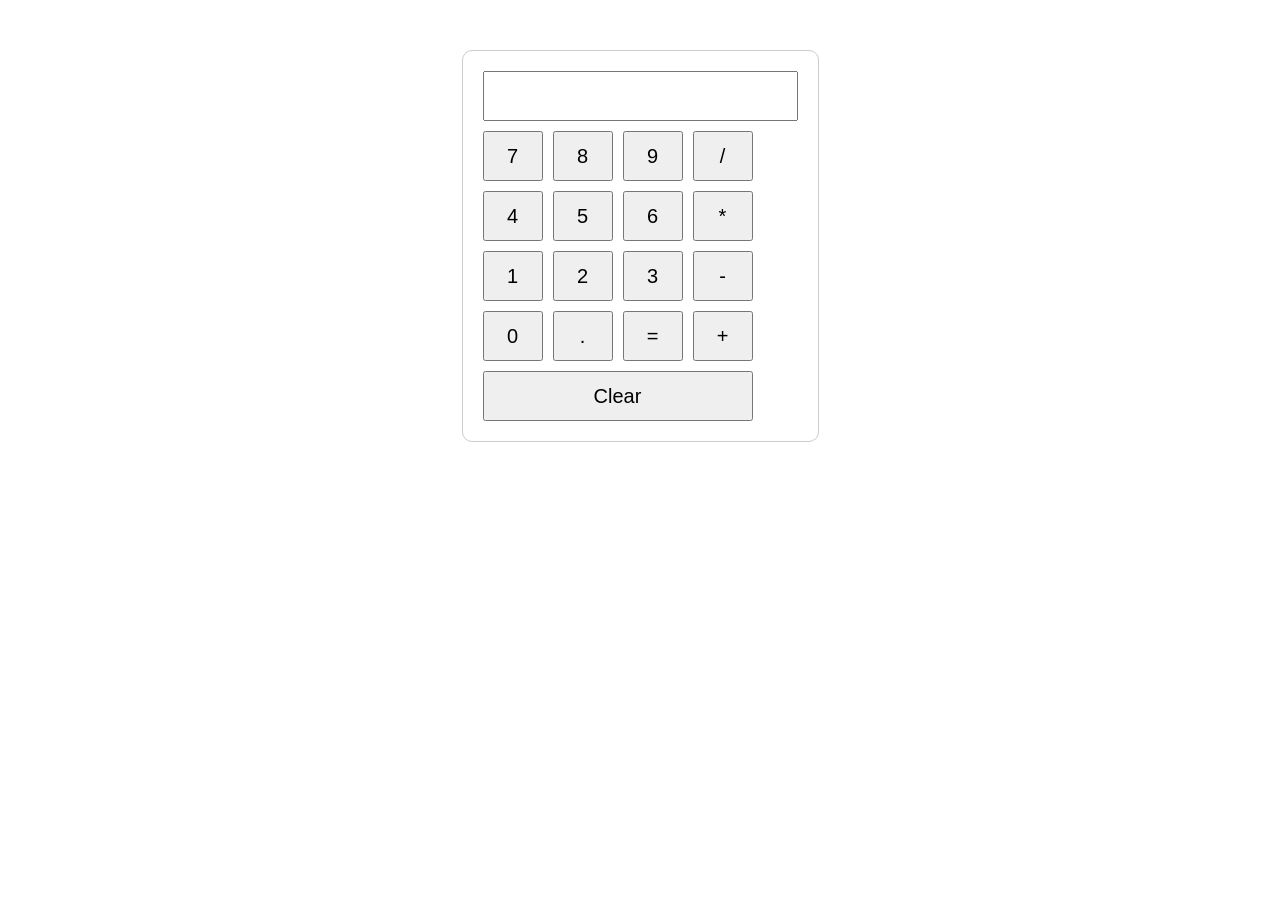
<file: HTML _TRAINING/calculator.html>
<!DOCTYPE html>
<html lang="en">
<head>
    <meta charset="UTF-8">
    <meta name="viewport" content="width=device-width, initial-scale=1.0">
    <title>Calculator</title>

    <style>
        body {
            display: flex;
            justify-content: center;
            margin-top: 50px;
        }

        .calculator {
            border: 1px solid #ccc;
            padding: 20px;
            border-radius: 10px;
        }

        #display {
            width: 100%;
            height: 50px;
            font-size: 24px;
            text-align: right;
            margin-bottom: 10px;
            box-sizing: border-box;
            padding-right: 10px;
        }

        .buttons {
            display: grid;
            grid-template-columns: repeat(4, 60px);
            gap: 10px;
        }

        button {
            height: 50px;
            font-size: 20px;
            cursor: pointer;
        }
    </style>
</head>
<body>

    <div class="calculator">
        <input type="text" id="display" readonly>

        <div class="buttons">
            <button onclick="appendValue('7')">7</button>
            <button onclick="appendValue('8')">8</button>
            <button onclick="appendValue('9')">9</button>
            <button onclick="appendValue('/')">/</button>

            <button onclick="appendValue('4')">4</button>
            <button onclick="appendValue('5')">5</button>
            <button onclick="appendValue('6')">6</button>
            <button onclick="appendValue('*')">*</button>

            <button onclick="appendValue('1')">1</button>
            <button onclick="appendValue('2')">2</button>
            <button onclick="appendValue('3')">3</button>
            <button onclick="appendValue('-')">-</button>

            <button onclick="appendValue('0')">0</button>
            <button onclick="appendValue('.')">.</button>
            <button onclick="calculate()">=</button>
            <button onclick="appendValue('+')">+</button>

            <button onclick="clearDisplay()" style="grid-column: span 4;">
                Clear
            </button>
        </div>
    </div>

    <script>
    let result = "";

    function appendValue(value) {
        result += value;
        document.getElementById("display").value = result;
    }

    function clearDisplay() {
        result = "";
        document.getElementById("display").value = "";
    }

    function calculate() {
        result = eval(result);
        document.getElementById("display").value = result;
    }
</script>

</body>
</html>
</file>
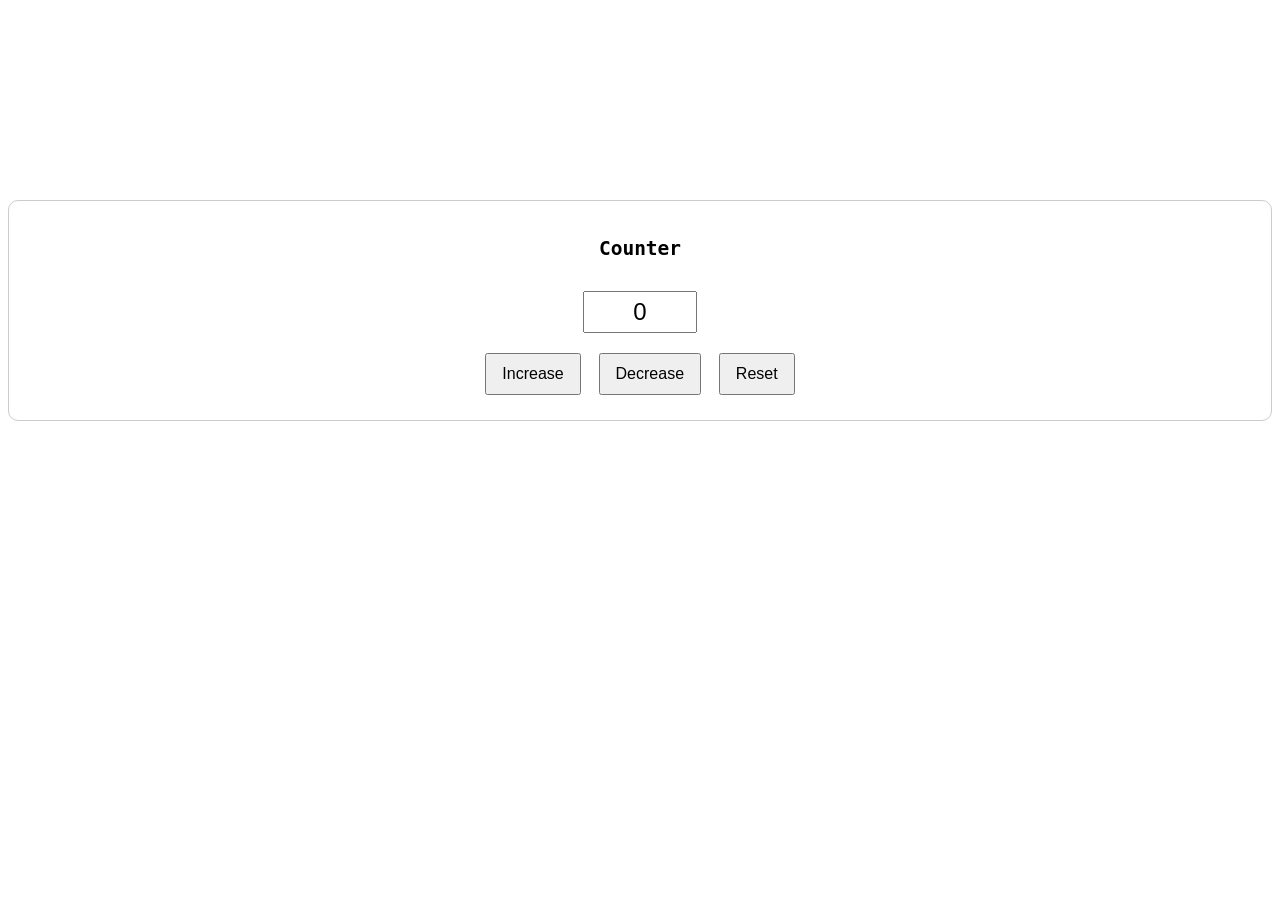
<file: HTML _TRAINING/counter.html>
<!DOCTYPE html>
<html lang="en">
<head>
    <meta charset="UTF-8">
    <meta name="viewport" content="width=device-width, initial-scale=1.0">
    <title>Counter App</title>

    <style>
        body {
            font-family: monospace;
            text-align: center;
            margin-top: 200px;
        }

        .counter-container {
            border: 1px solid #ccc;
            padding: 20px;
            border-radius: 10px;
        }

        #count {
            width: 100px;
            text-align: center;
            font-size: 24px;
            margin: 15px;
            padding: 5px;
        }

        button {
            padding: 10px 15px;
            margin: 5px;
            font-size: 16px;
            cursor: pointer;
        }
    </style>
</head>
<body>

    <div class="counter-container">
        <h2>Counter</h2>

        <input type="text" id="count" value="0" readonly>

        <br>

        <button onclick="increase()">Increase</button>
        <button onclick="decrease()">Decrease</button>
        <button onclick="resetCounter()">Reset</button>
    </div>

    <script>
        let count = 0;
        const display = document.getElementById("count");

        function updateDisplay() {
            display.value = count;
        }

        function increase() {
            count++;
            updateDisplay();
        }

        function decrease() {
            count--;
            updateDisplay();
        }

        function resetCounter() {
            count = 0;
            updateDisplay();
        }
    </script>

</body>
</html>
</file>
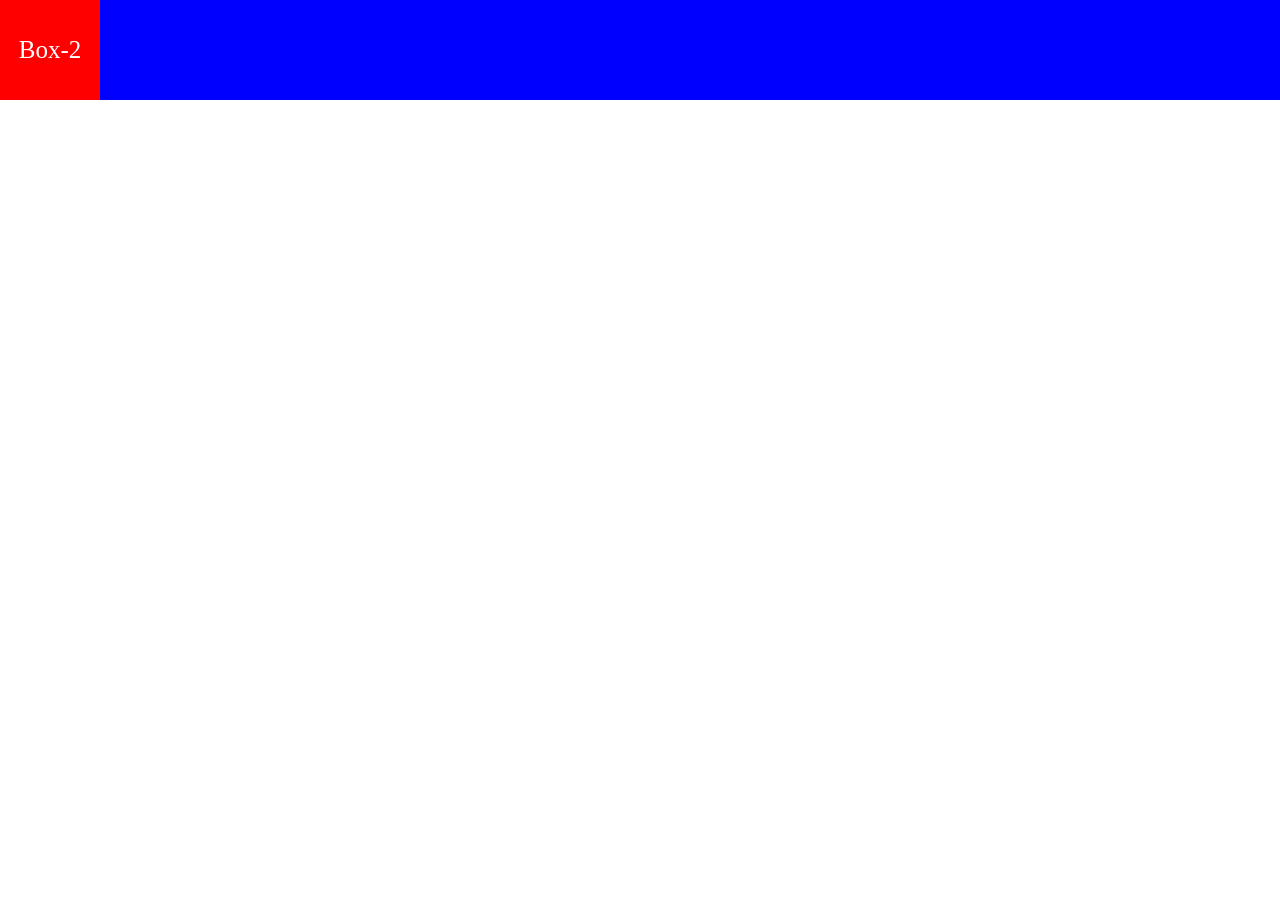
<file: HTML _TRAINING/media-query.html>
<!DOCTYPE html>
<html lang="en">
<head>
    <meta charset="UTF-8">
    <meta name="viewport" content="width=device-width, initial-scale=1.0">
    <title>Media Queries</title>
    <link rel="stylesheet" href="/CSS/media-query.css">
</head>
<body>
    <!-- MEDIA QUERIES TUTORIAL STYLING  -->

    <!-- <div class="parent">
        <h2>This is Parent.</h2>
        <div class="child">
            <h2>This is Child.</h2>
        </div>
    </div> -->


    <div class="parent">
        <div class="box box-1">Box-1</div>
        <div class=" box box-2">Box-2</div>
    </div>
</body>
</html>
</file>
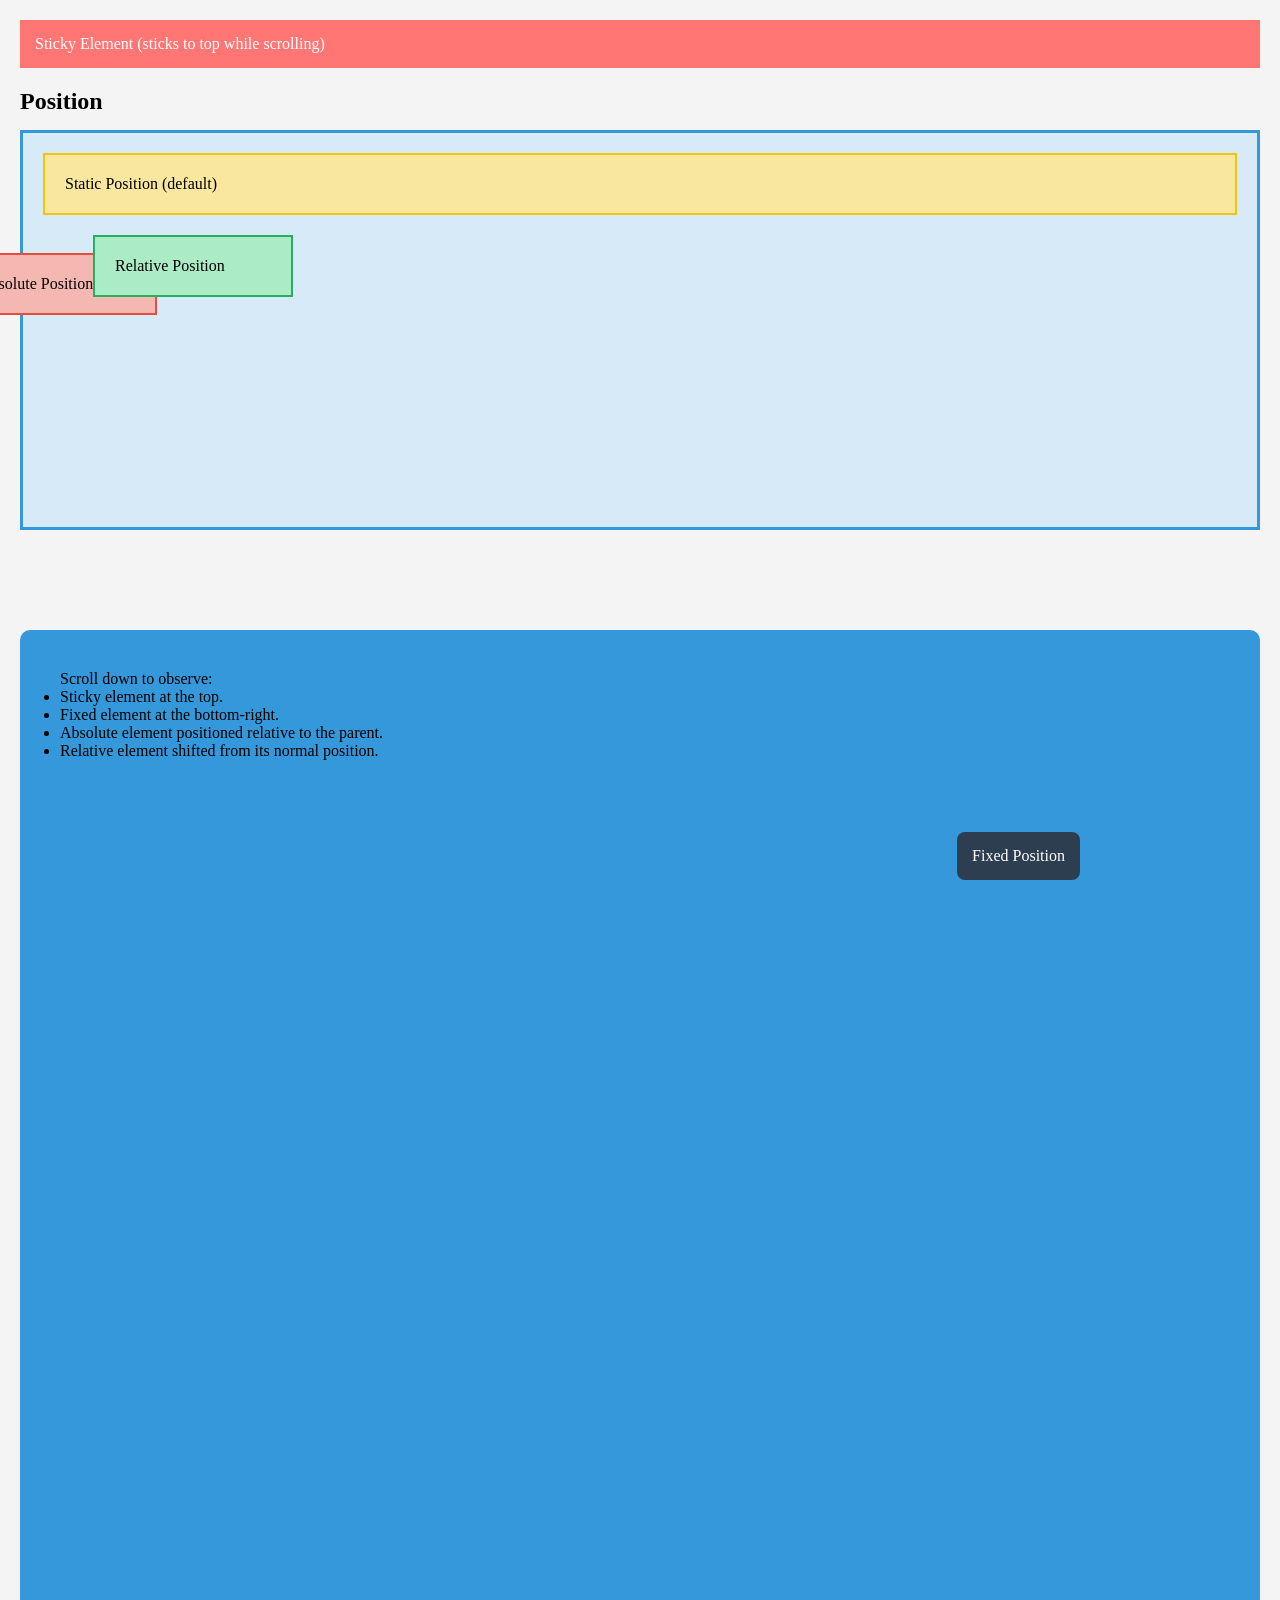
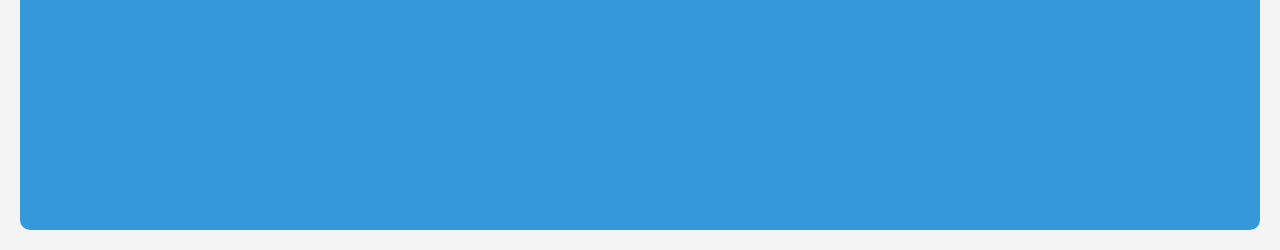
<file: HTML _TRAINING/position.html>
<!DOCTYPE html>
<html lang="en">

    <head>
        <meta charset="UTF-8">
        <meta name="viewport" content="width=device-width, initial-scale=1.0">
        <title>POSITIONS IN CSS</title>
        <link rel="stylesheet" href="/CSS/position.css">
    </head>

    <body>

<div class="sticky-box">
    Sticky Element (sticks to top while scrolling)
</div>

<h2>Position </h2>

<div class="parent">

    <div class="static-box">
        Static Position (default)
    </div>

    <div class="relative-box">
        Relative Position
    </div>

    <div class="absolute-box">
        Absolute Position
    </div>

</div>

<div class="content">
    Scroll down to observe:
    <ul>
        <li>Sticky element at the top.</li>
        <li>Fixed element at the bottom-right.</li>
        <li>Absolute element positioned relative to the parent.</li>
        <li>Relative element shifted from its normal position.</li>
    </ul>
</div>

<div class="fixed-box">
    Fixed Position
</div>

</body>
</html>
    </body>

</html>
</file>
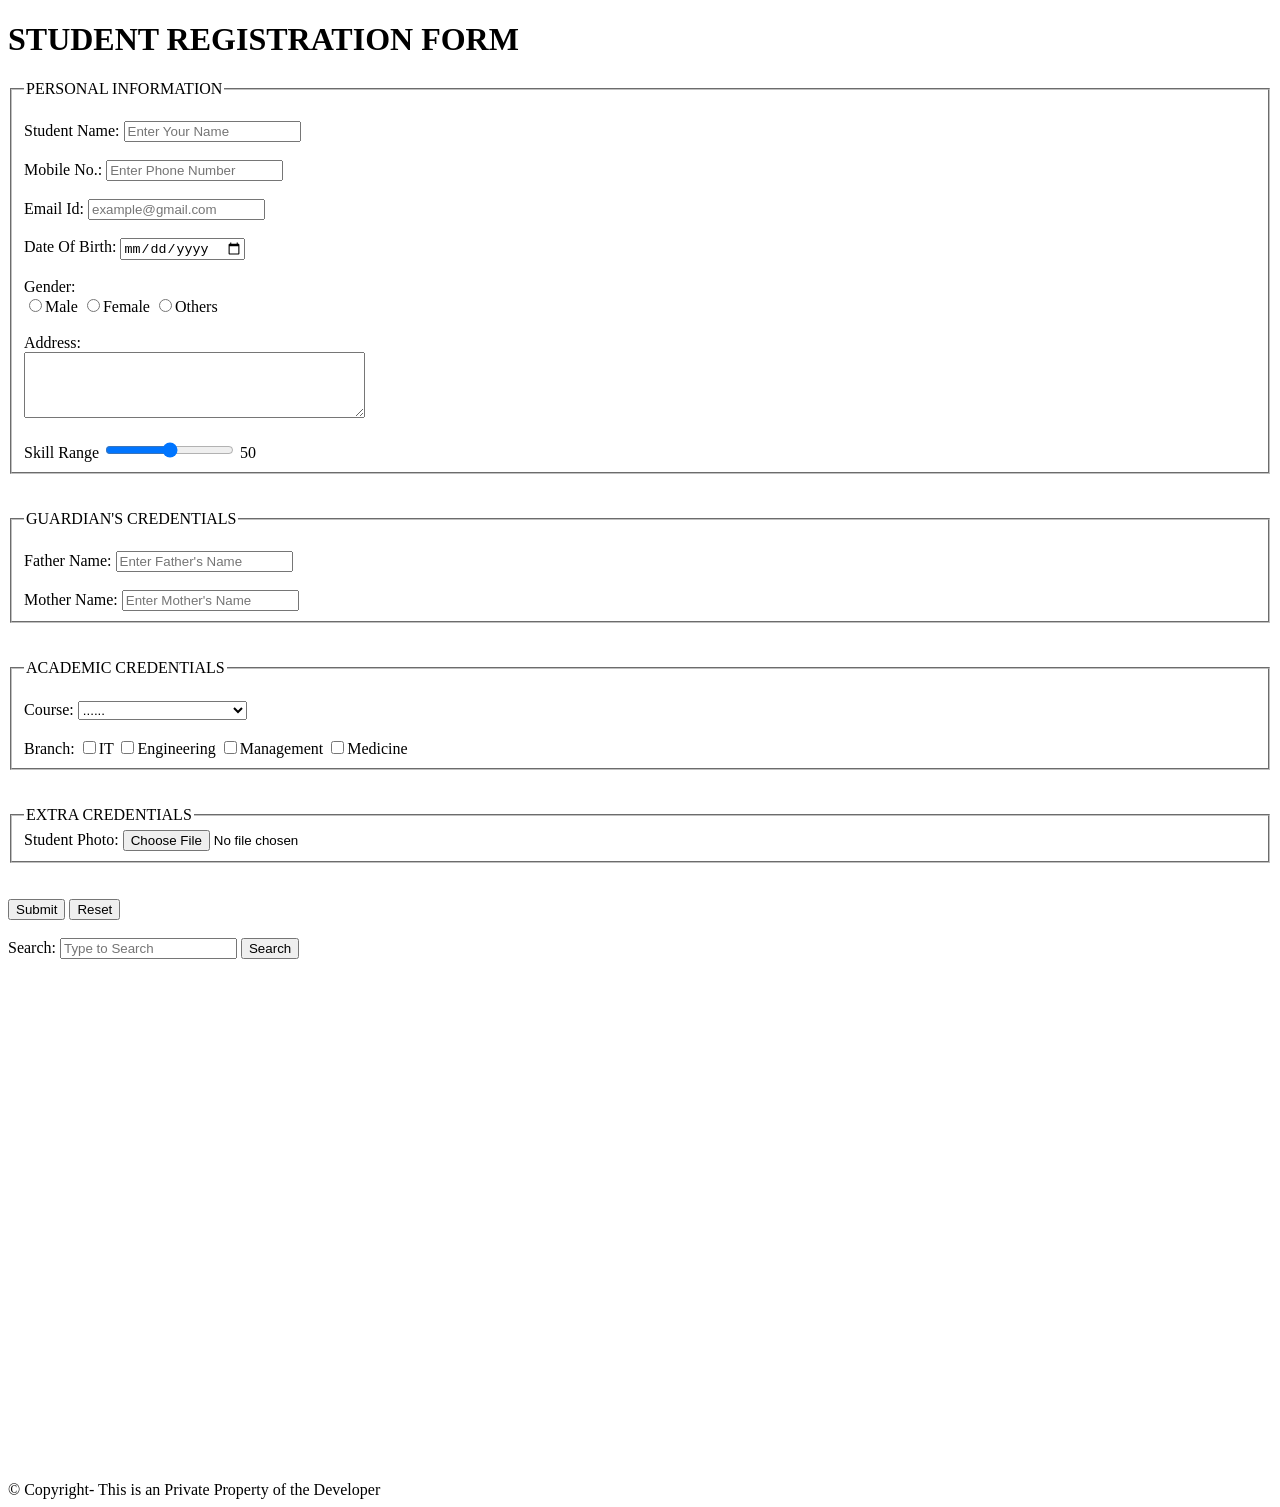
<file: HTML _TRAINING/RegistrationForm.html>
<!doctype html>
<html lang="en">

  <head>
    <meta charset="UTF-8" />
    <meta name="viewport" content="width=device-width, initial-scale=1.0" />
    <title>Registration From</title>
  </head>

  <body>
    <header>
      <h1>STUDENT REGISTRATION FORM</h1>
    </header>

    <main>
      <section>

        <form method="get">

          <fieldset>
            <legend>PERSONAL INFORMATION</legend>
            <br />
            <label for="sname">Student Name:</label>
            <input name="sname" type="text" placeholder="Enter Your Name" />

            <br /><br />

            <label for="phone">Mobile No.:</label>
            <input name="phone" type="number" placeholder="Enter Phone Number"
              pattern="[0-9]{3}[0-9]{3}[0-9]{3}" />

            <br /><br />
            <label for="email">Email Id:</label>
            <input name="email" type="email" placeholder="example@gmail.com" />

            <br /><br />

            <label for="birth">Date Of Birth:</label>
            <input name="birth" type="date" />

            <br /><br />

            <label for="gender">Gender:</label>
            <br>
            <input type="radio" name="genderOption" value="male" /><label
              for="male">Male</label>
            <input type="radio" name="genderOption" value="female" /><label
              for="female">Female</label>
            <input type="radio" name="genderOption" value="others" /><label
              for="others">Others</label>

            <br><br>

            <label for="address">Address:</label>
            <br>
            <textarea name="address" rows="4" cols="40"></textarea>

            <br><br>

            <label for="skillRange">Skill Range</label>

            <input type="range" name="skillRange" id="skillRange" min="0"
              max="100" value="50"
              oninput="this.nextElementSibling.value = this.value">
            <output>50</output>
          </fieldset>

          <br /><br />

          <fieldset>
            <legend>GUARDIAN'S CREDENTIALS</legend>
            <br>
            <label for="fname">Father Name:</label>
            <input name="fname" type="text" placeholder="Enter Father's Name" />

            <br /><br />

            <label for="mname">Mother Name:</label>
            <input name="mname" type="text" placeholder="Enter Mother's Name" />
          </fieldset>

          <br /><br />
          <fieldset>
            <legend>ACADEMIC CREDENTIALS</legend>
            <br>
            <label for="course">Course:</label>
            <select name="course" id="courses">
              <option value="NULL" selected disabled>......</option>
              <option value="CSIT">BSc CSIT</option>
              <option value="BCA">BCA</option>
              <option value="MBA">MBA</option>
              <option value="BBA">BBA</option>
              <option value="BBM">BBM</option>
              <option value="BHM">BHM</option>
              <option value="MBBS">MBBS</option>
              <option value="BSc Nursing & Midwifery">
                BSc Nursing & Midwifery
              </option>
              <option value="BE Civil">BE Civil</option>
              <option value="BSc Agriculture">BSc Agriculture</option>
              <option value="BBM">BBM</option>
              <option value="BIT">BIT</option>
            </select>

            <br /><br />

            <label for="branch">Branch:</label>
            <input name="branch" type="checkbox" value="IT" /><label>IT</label>
            <input name="branch" type="checkbox"
              value="Engineering" /><label>Engineering</label>
            <input name="branch" type="checkbox"
              value="Management" /><label>Management</label>
            <input name="branch" type="checkbox"
              value="Medicine" /><label>Medicine</label>
          </fieldset>

          <br><br>
          <fieldset>
            <legend>EXTRA CREDENTIALS</legend>
            <label for="photo">Student Photo:</label>
            <input type="file" name="photo" />
          </fieldset>

          <br /><br />

          <input type="submit" name="submit" />
          <input type="reset" name="reset" />
        </form>
      </section>

      <br />

      <section>
        <form target="iframe"
          action="https://en.wikipedia.org/w/index.php?search=HTML"
          method="get">

          <label for="search">Search:</label>

          <input
            type="search"
            name="search"
            id="search"
            placeholder="Type to Search">

          <input type="submit" value="Search">
        </form>

        <iframe
          name="iframe"
          width="600"
          height="500"
          frameborder="0"></iframe>
      </section>

      <br>

      <section>

      </section>
      <!-- <section>
            <iframe width="560" height="315" src="https://www.youtube.com/embed/4JP6XgRbs_0?si=B_PYA7GVekPaLU9y" title="YouTube video player" frameborder="0" allow="accelerometer; autoplay; clipboard-write; encrypted-media; gyroscope; picture-in-picture; web-share" referrerpolicy="strict-origin-when-cross-origin" allowfullscreen></iframe>

            <iframe width="560" height="315" src="https://wikipedia.com" frameborder="0"></iframe>

            <video src="https://samplelib.com/mp4/sample-5s-720p.mp4" width="560" height="315" controls autoplay muted loop></video>

            <video width="560" height="315" src="https://samplelib.com/mp4/sample-15s.mp4" type="video/mp4" controls autoplay muted loop></video>

            <video  width="560" height="315" src="./VID20250328121431.mp4" controls autoplay muted loop></video>
        </section> -->
    </main>

    <footer>&copy; Copyright- This is an Private Property of the
      Developer</footer>
  </body>

</html>
</file>
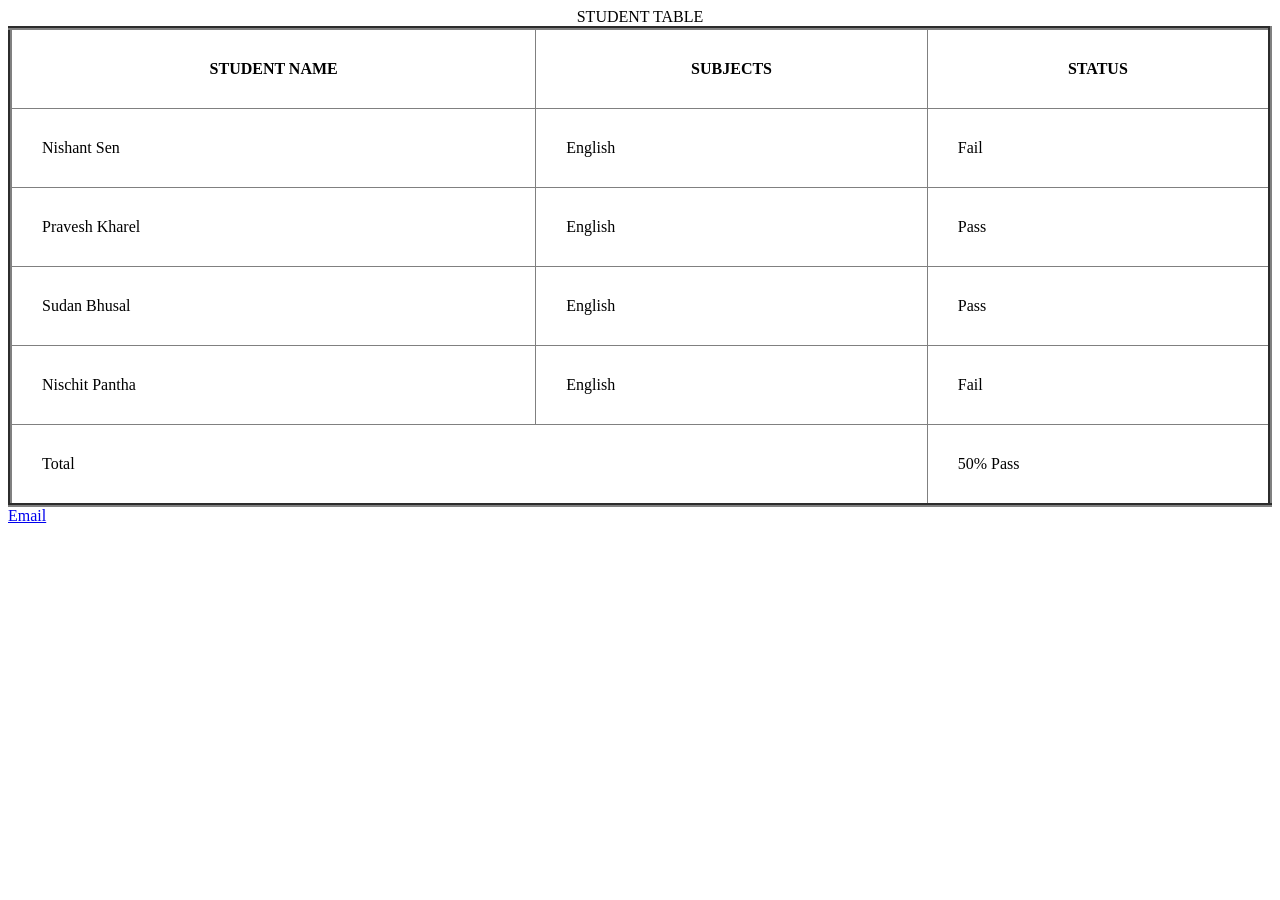
<file: HTML _TRAINING/table.html>
<!DOCTYPE html>
<html lang="en">
<head>
    <meta charset="UTF-8">
    <meta name="viewport" content="width=device-width, initial-scale=1.0">
    <title>TABLES In HTML</title>
</head>
<body>

    <table style="border-collapse: collapse;" width="100%" height="200" cellspacing="20" cellpadding="30" border="4" >
        <caption>STUDENT TABLE</caption>
        <thead>
        <tr>
            <th>STUDENT NAME</th>
            <th>SUBJECTS</th>
            <th>STATUS</th>
        </tr>
        </thead>
        

        
        <tbody>
        <tr>
            <td>Nishant Sen</td>
            <td>English</td>
            <td>Fail</td>
        </tr>

        <tr>
            <td>Pravesh Kharel</td>
            <td>English</td>
            <td>Pass</td>
        </tr>

        <tr>
            <td>Sudan Bhusal</td>
            <td>English</td>
            <td>Pass</td>
        </tr>

        <tr>
            <td>Nischit Pantha</td>
            <td>English</td>
            <td>Fail</td>
        </tr>
        </tbody>



        <tfoot>
            <tr>
                <td colspan="2">Total</td>
                <td>50% Pass</td>
            </tr>
        </tfoot>

    </table>

    <a href="mailto:senthakuri0690@gmail.com">Email</a>

</body>
</html>
</file>
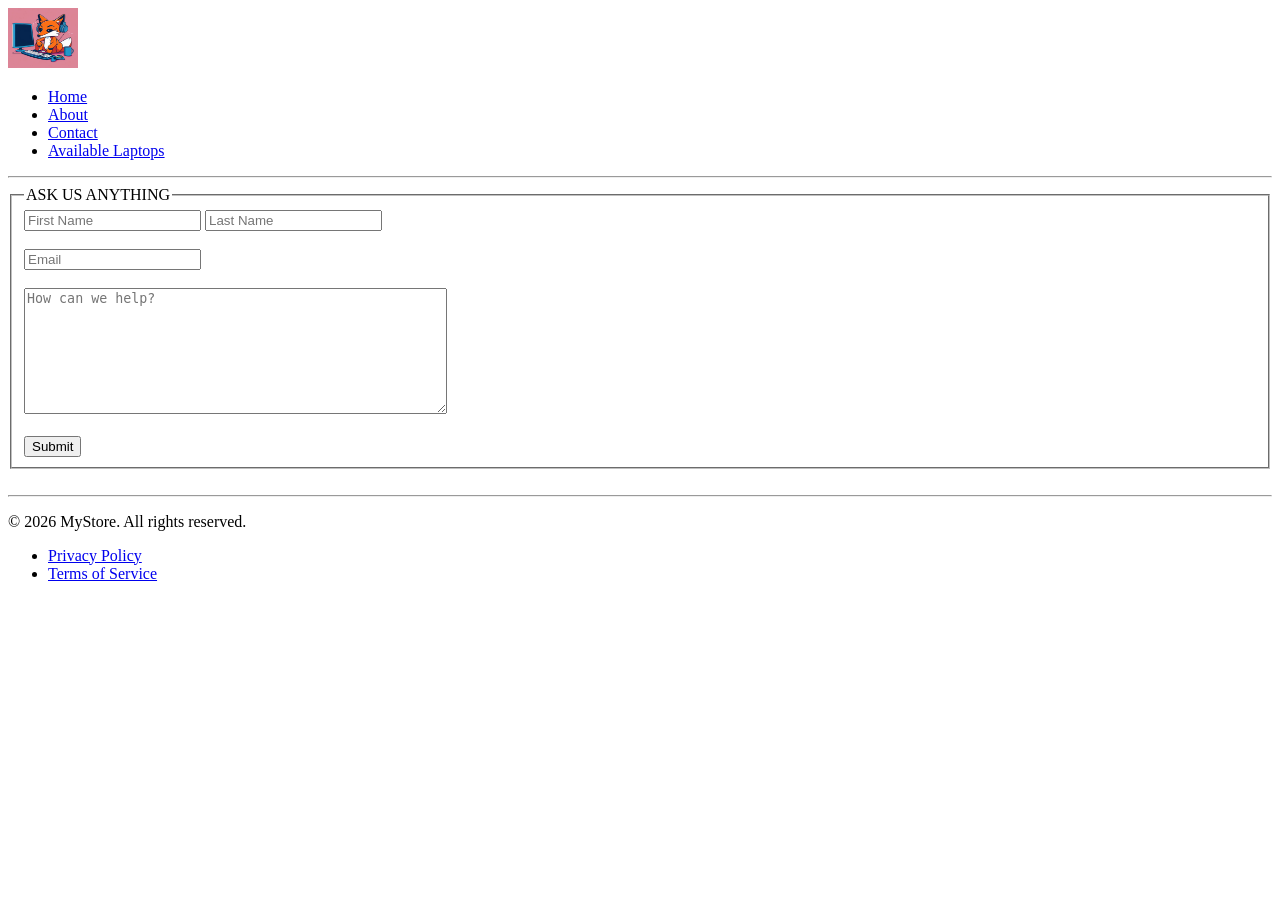
<file: working_webpage.html/form.html>
<!DOCTYPE html>
<html lang="en">

<head>
    <meta charset="UTF-8">
    <meta name="viewport" content="width=device-width, initial-scale=1.0">
    <title>Contact Form -_-</title>
</head>

<body>
    <header>

        <div>
            <img src="fox plays.png" alt="Webpage logo of fox" width="70" height="60" />
        </div>

        <nav>
            <ul>
                <li><a href="./index.html">Home</a></li>
                <li><a href="#">About</a></li>
                <li><a href="./form.html">Contact</a></li>
                <li><a href="./table.html">Available Laptops</a></li>
            </ul>
        </nav>

        <hr />

    </header>

    <main>
        <section>
            <form method="get">
                <fieldset>
                    <legend>ASK US ANYTHING</legend>
                <input type="text" name="fname" placeholder="First Name" >
                <input type="text" name="lname" placeholder="Last Name">

                <br><br>

                <input type="email" name="email" placeholder="Email" required>

                <br><br>

                <textarea name="text" name="issue" placeholder="How can we help?" cols="50" rows="8" required></textarea>
                
                <br><br>
                <input type="submit" name="submit">
                </fieldset>
            </form>
        </section>
    </main>

    <br><hr>

    <footer id="foot">

        <p>&copy; 2026 MyStore. All rights reserved.</p>

        <ul>
            <li><a href="#">Privacy Policy</a></li>
            <li><a href="#">Terms of Service</a></li>
        </ul>

    </footer>

</body>

</html>
</file>
<file: CSS/media-query.css>
* {
        margin: 0;
        padding: 0;
        box-sizing: border-box;
}

/* MEDIA QUERIES TUTORIAL STYLING */

/* body{
    background-color: black;
    color: white;
    font-family: monospace;
} */

/* .parent{
    display: flex;
    color: cyan;
    gap: 20px;
}
@media(max-width:768px){
    .parent{
        color: pink;
    }
}
@media(max-width:360px){
    .parent{
        color: yellow;
        flex-direction: column;
    }
    .child{
        visibility: hidden;
    }
} */

.body{
    height: 200vh;
}
.parent{
    background-color: blue;
    height: 100%;
}
.box{
    height: 100px;
    width: 100px;
    background-color: red;
    color: white;
    text-align: center;
    font-size: 25px;
    line-height: 100px;
}
.box-1{
    /* transform: translate(100px, 100px); */
    background-color: aqua;
    /* margin: auto; */
    color: black;
}
.box-1{
    animation: move 3s infinite  ;
}
.box-2{
    animation: move 3s infinite;
    animation-delay: 2s;
    position: absolute;
    top: 0;
}
@keyframes move{
    0%{
        transform: translate(0px, 0px); 
    }
    25%{
        transform: translate(200px, 0px);
    }
    50%{
        transform: translate(200px, 200px);
    }
    75%{
        transform: translate(0px, 200px);
    }
    100%{
        transform: translate(0px, 0px);
    }
}
</file>
<file: CSS/position.css>
* {
        margin: 0;
        padding: 0;
        box-sizing: border-box;
    }

    body {
        background: #f4f4f4;
        padding: 20px;
    }

    h2 {
        margin-bottom: 15px;
    }

    /* Parent Container */
    .parent {
        position: relative;
        background: #d6eaf8;
        border: 3px solid #3498db;
        height: 400px;
        margin-bottom: 100px;
        padding: 20px;
    }

    /* Static */
    .static-box {
        background: #f9e79f;
        border: 2px solid #f1c40f;
        padding: 20px;
        margin-bottom: 10px;
        position: static;
    }

    /* Relative */
    .relative-box {
        background: #abebc6;
        border: 2px solid #27ae60;
        padding: 20px;
        width: 200px;
        position: relative;
        left: 50px;
        top: 10px;
        z-index: 11;
    }

    /* Absolute */
    .absolute-box {
        background: #f5b7b1;
        border: 2px solid #e74c3c;
        padding: 20px;
        width: 200px;
        position: absolute;
        top: 120px;
        right: 1100px;
        z-index: 10;
    }
    /* Fixed */
    .fixed-box {
        position: fixed;
        bottom: 20px;
        right: 200px;
        background: #2c3e50;
        color: white;
        padding: 15px;
        border-radius: 8px;
    }

    /* Sticky */
    .sticky-box {
        position: sticky;
        top: 0;
        background: #ff7675;
        color: white;
        padding: 15px;
        margin-bottom: 20px;
        z-index: 100;
    }

    .content {
        height: 1200px;
        background-color: #3498db;
        padding: 40px;
        border-radius: 10px;

    }
</file>
